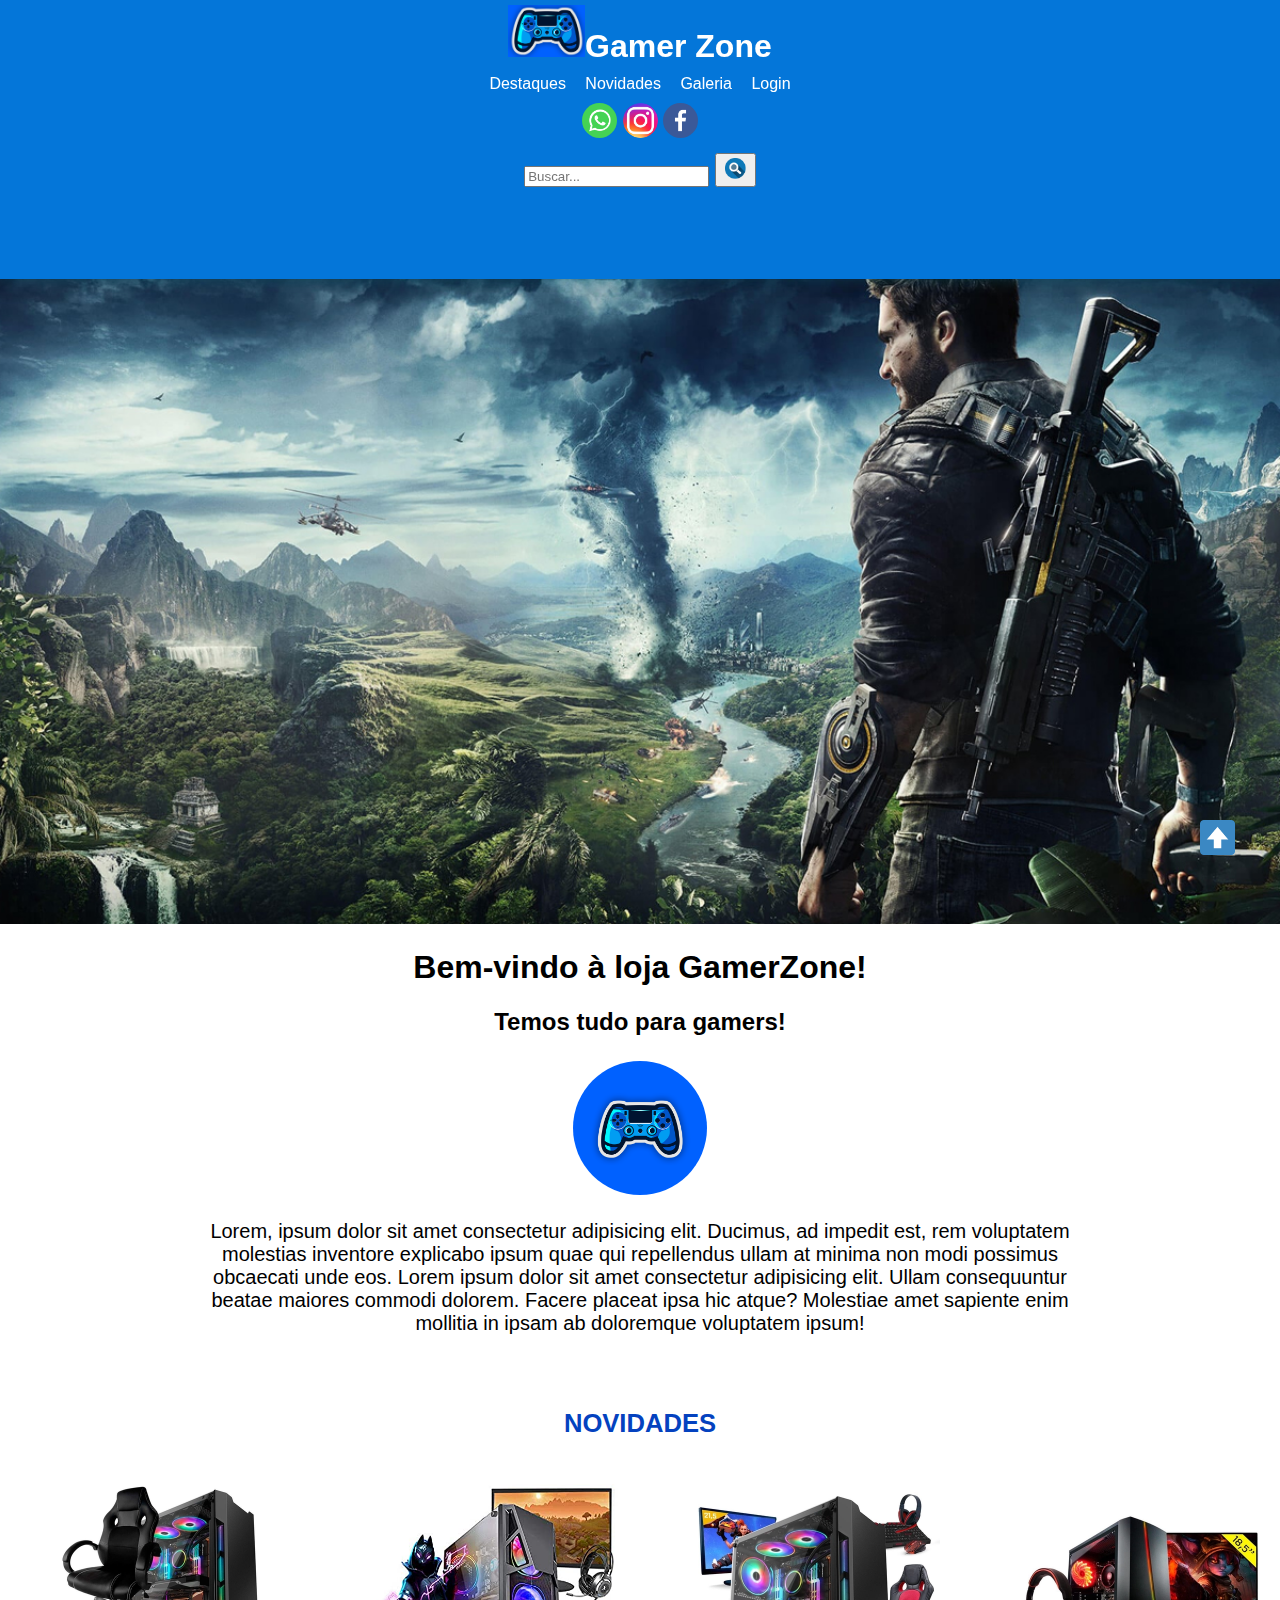
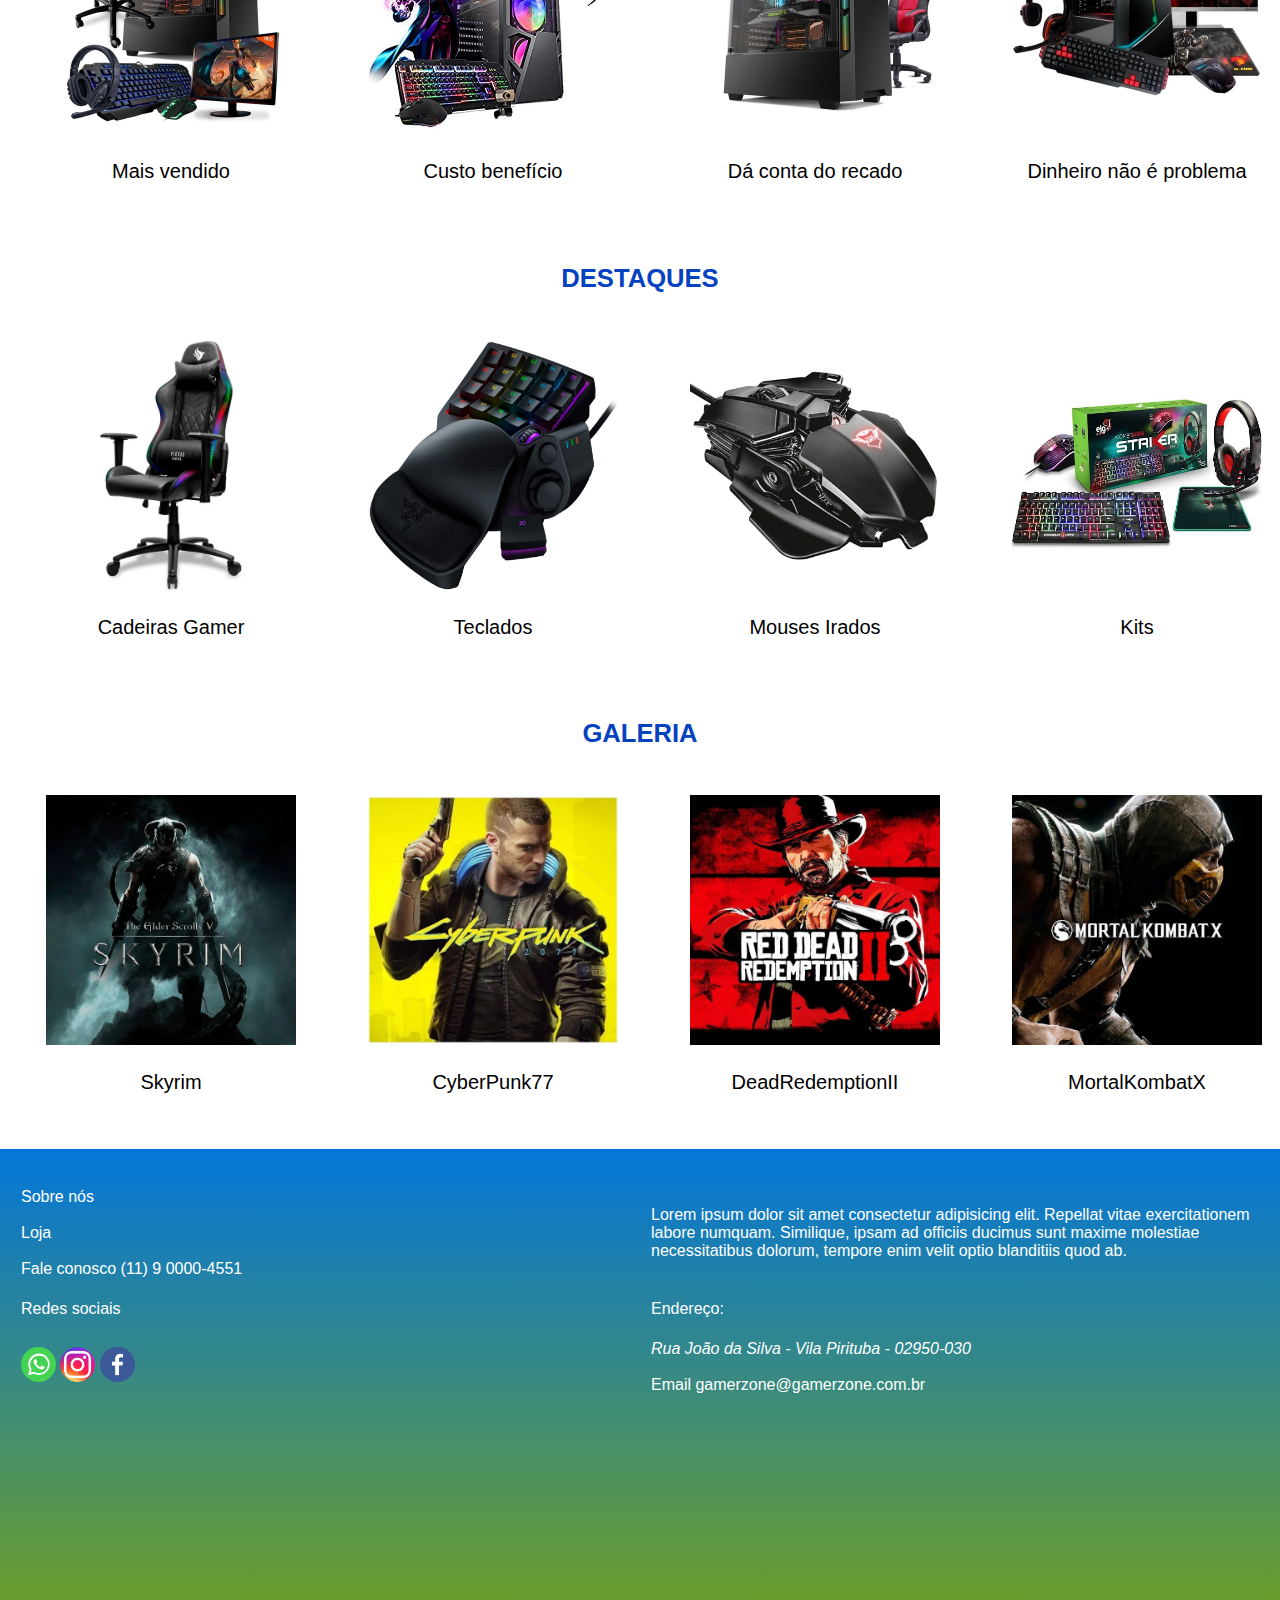
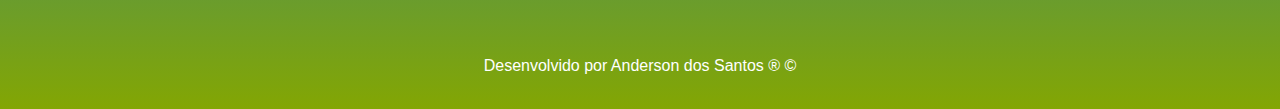
<file: index.html>
<!DOCTYPE html>
<html lang="pt-br" >
	<head>
        <link rel="shortcut icon" href="favicon.png" type="image/x-icon">
		<title>#GamerZone - Loja completa para Gamers</title>
        <meta charset="UTF-8">
        <meta name="description" content="Loja para Gamers em geral. Temos uma grande variedade de jogos e acessórios disponíveis em nossa loja.">
        <meta name="keywords" content="Games, Pc, Gamers, Jogos de Computador, Video Games">
        <meta name="author" content="Anderson dos Santos">
        <meta name="viewport" content="Width=device-width, initial-scale=1.0">
        <link rel="stylesheet" type="text/css" href="css/style.css">
	</head>
	<body>
        <a id="topo"></a>
        <a href="#topo"><div id="botao_topo"><img src="topo.png" alt="topodapagina" height="35" width="35"></div></a>
        <header>
                <h1 class="cabecalho"><a href="index.html" class="especial"><img src="controle-logo.png" alt="código HTML" width="6%" height="6%" />Gamer Zone</a></h1>
            <nav id="menu">
                <a href="destaques.html" class="especial">Destaques  </a>
                <a href="novidades.html" class="especial">Novidades  </a>
                <a href="galeria.html" class="especial">Galeria  </a>
                <a href="login.html" class="especial">Login  </a>
            </nav>
            <div class="topo">
                <img src="whatsapp.png" class="img_circular" alt="código HTML" width="35" height="35" />
                <img src="instagram.png" class="img_circular" alt="código HTML" width="35" height="35" />
                <img src="facebook.png" class="img_circular" alt="código HTML" width="35" height="35" />
            </div>
            <div class="topo">
                <input type="text" id="txtBusca" placeholder="Buscar..."/>
                        <button type="submit">
                            <img src="icone-busca.png" id="btnBusca" alt="Buscar" width="25" height="25"/>
                        </button>
            </div>
        </header>
            <div class="carrossel" style="overflow:hidden">
                <img src="CarrosselInicial.jpg" class="imagemcarrossel" alt="código HTML" width="100%" />
            </div>
            <h1> Bem-vindo à loja GamerZone!</h1>
            <h2>Temos tudo para gamers!</h2>
            <div class="topo"><img src="logo-grande.png" class="img_circ top" alt="logoempresa" width="15%" height="15%">
            <p class="topo">Lorem, ipsum dolor sit amet consectetur adipisicing elit. Ducimus, ad impedit est, rem voluptatem molestias inventore explicabo ipsum quae qui repellendus ullam at minima non modi possimus obcaecati unde eos. Lorem ipsum dolor sit amet consectetur adipisicing elit. Ullam consequuntur beatae maiores commodi dolorem. Facere placeat ipsa hic atque? Molestiae amet sapiente enim mollitia in ipsam ab doloremque voluptatem ipsum!</p><br></div>
        <main>
        <section>
            <h3><a href="novidades.html">NOVIDADES</a></h3>
                <p>
                <table>
                <tr>
                    <td><a href="#"><img src="pcgamer-1.webp" class="imgzoom"></a></td>
                    <td><a href="#"><img src="pcgamer-2.jpg" class="imgzoom"></a></td>
                    <td><a href="#"><img src="pcgamer-3.webp" class="imgzoom"></a></td>
                    <td><a href="#"><img src="pcgamer-4.webp" class="imgzoom"></a></td>
                </tr>
                <tr>
                    <td class="linha">Mais vendido</td>
                    <td class="linha">Custo benefício</td>
                    <td class="linha">Dá conta do recado</td>
                    <td class="linha">Dinheiro não é problema</td>
                </tr>
                </table>
                </p>
        </section>
        <section>
            <br>
            <h3><a href="destaques.html">DESTAQUES</a></h3>
            <p>
                <table>
                <tr>
                    <td><a href="#"><img src="cadeiragamer.webp" class="imgzoom"></a></td>
                    <td><a href="#"><img src="tecladogamer.jpg" class="imgzoom"></a></td>
                    <td><a href="#"><img src="mousegamer.jpg" class="imgzoom"></a></td>
                    <td><a href="#"><img src="kitgamer.webp" class="imgzoom"></a></td>
                </tr>
                <tr>
                    <td class="linha">Cadeiras Gamer</td>
                    <td class="linha">Teclados</td>
                    <td class="linha">Mouses Irados</td>
                    <td class="linha">Kits</td>
                </tr>
                </table>
                </p>
        </section>
        <section>
            <br>
            <h3><a href="galeria.html">GALERIA</a></h3>
            <p>
                <table>
                <tr>
                    <td><a href="#"><img src="skyrim.webp" class="imgzoom"></a></td>
                    <td><a href="#"><img src="cyberpunk.webp" class="imgzoom"></a></td>
                    <td><a href="#"><img src="deadredemption2.webp" class="imgzoom"></a></td>
                    <td><a href="#"><img src="mortalkombat.webp" class="imgzoom"></a></td>
                </tr>
                <tr>
                    <td class="linha">Skyrim</td>
                    <td class="linha">CyberPunk77</td>
                    <td class="linha">DeadRedemptionII</td>
                    <td class="linha">MortalKombatX</td>
                </tr>
                </table>
                </p>
                <br>
        </section>
        <div>
        </main>
    </body>
    <div class="footer">
        <br>
        <table>
            <tr>
                <td width="50%">Sobre nós <br><br> Loja <br><br> Fale conosco (11) 9 0000-4551 </td>
                <td width="50%">Lorem ipsum dolor sit amet consectetur adipisicing elit. Repellat vitae exercitationem labore numquam. Similique, ipsam ad officiis ducimus sunt maxime molestiae necessitatibus dolorum, tempore enim velit optio blanditiis quod ab.</td>
            </tr>
            <tr>
                <td width="50%">Redes sociais</td>
                <td width="50%">Endereço:</td>
            </tr>
            <tr>
                <td width="50%">
                    <img src="whatsapp.png" class="img_circular" alt="código HTML" width="35" height="35" />
                    <img src="instagram.png" class="img_circular" alt="código HTML" width="35" height="35" />
                    <img src="facebook.png" class="img_circular" alt="código HTML" width="35" height="35" /> 
                </td>
                <td><address>Rua João da Silva - Vila Pirituba - 02950-030</address>
                    <br><a href="mailto:someone@microsoft.com?subject=Oie%20de%novo" class="especial">Email gamerzone@gamerzone.com.br</a></td>
                
            </tr>
            <tr>
                <td width="50%"></td>
                <td>
                    <iframe src="https://www.google.com/maps/embed?pb=!1m18!1m12!1m3!1d3658.8630175485396!2d-46.753669885452915!3d-23.501442965266442!2m3!1f0!2f0!3f0!3m2!1i1024!2i768!4f13.1!3m3!1m2!1s0x94cefecc4e38bf2b%3A0x234c4b9e031fc688!2sSENAI%20Pirituba%20-%20S%C3%A3o%20Paulo%2FSP!5e0!3m2!1spt-BR!2sbr!4v1635349983299!5m2!1spt-BR!2sbr" width="270" height="200" style="border:0;" allowfullscreen="" loading="lazy"></iframe>
                </td>
            </tr>
        </table>
        <p style="text-align: center;">Desenvolvido por Anderson dos Santos &reg &copy</p>
        <br>
    </div>
</html>
</file>
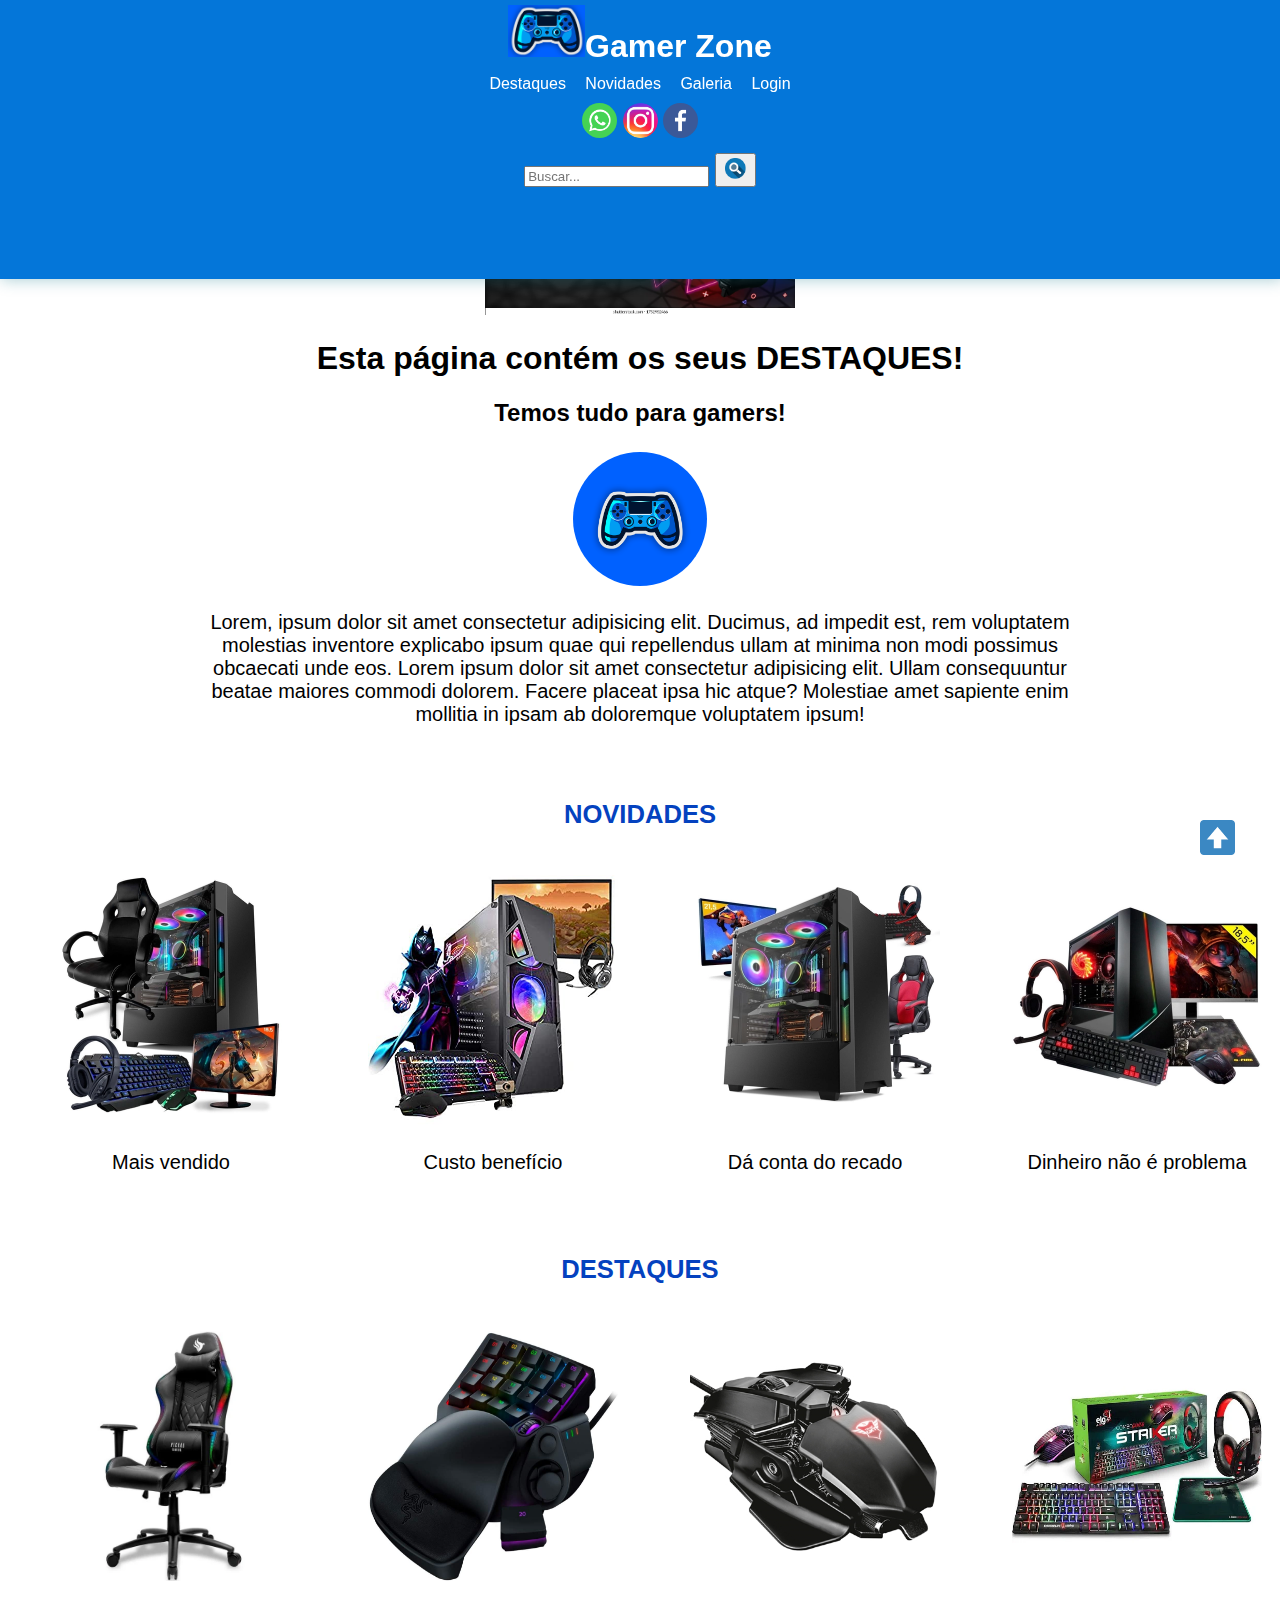
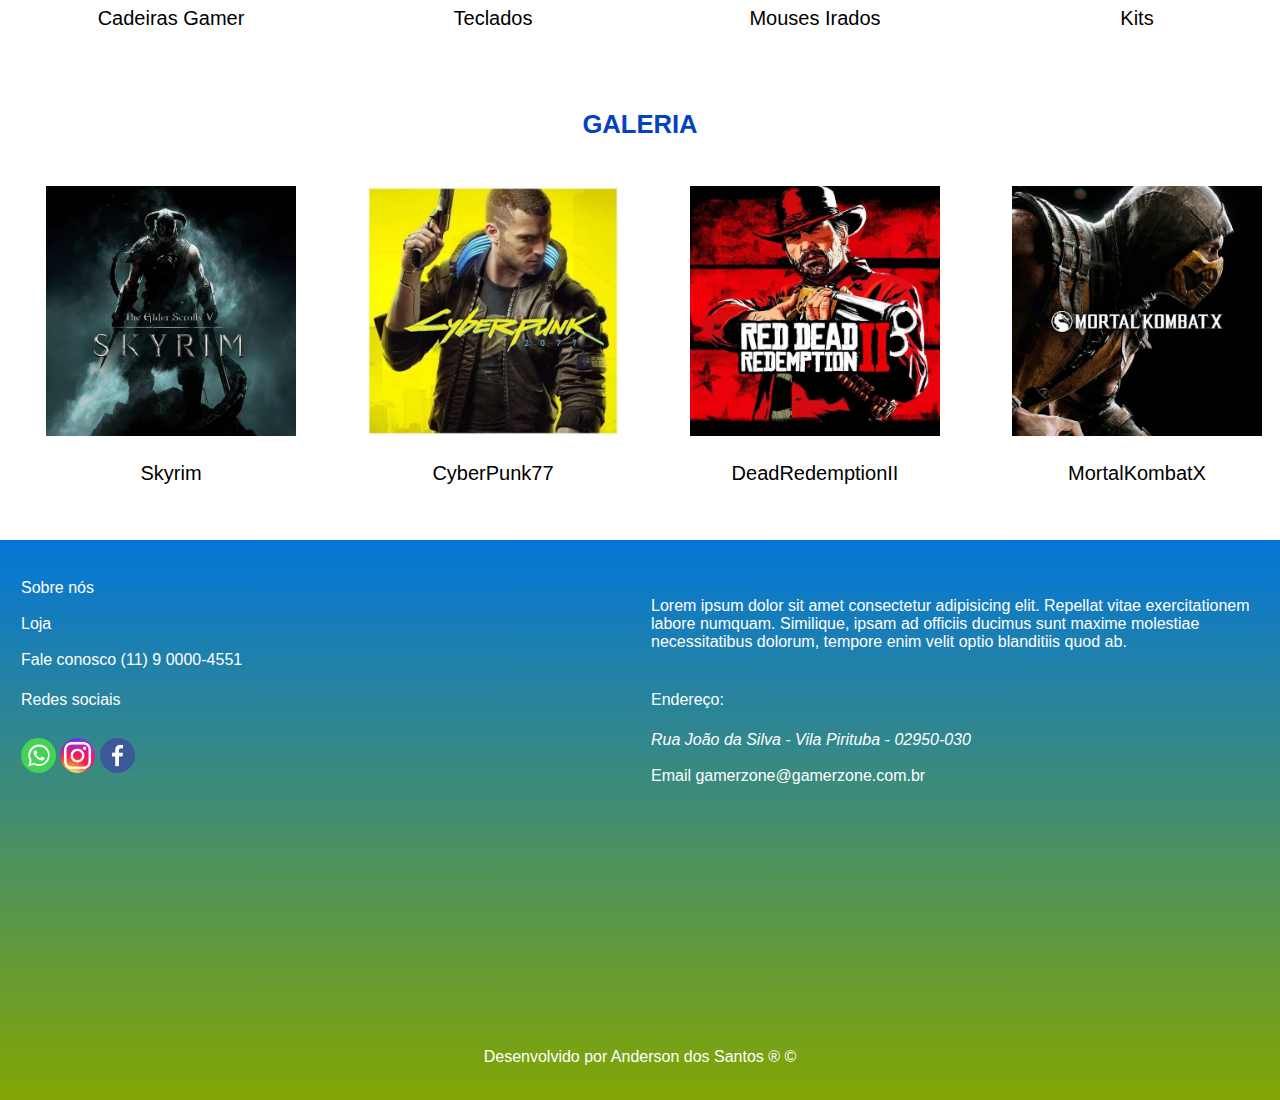
<file: destaques.html>
<!DOCTYPE html>
<html lang="pt-br" >
	<head>
        <link rel="shortcut icon" href="favicon.png" type="image/x-icon">
		<title>#GamerZone - Loja completa para Gamers</title>
        <meta charset="UTF-8">
        <meta name="description" content="Loja para Gamers em geral. Temos uma grande variedade de jogos e acessórios disponíveis em nossa loja.">
        <meta name="keywords" content="Games, Pc, Gamers, Jogos de Computador, Video Games">
        <meta name="author" content="Anderson dos Santos">
        <meta name="viewport" content="Width=device-width, initial-scale=1.0">
        <link rel="stylesheet" type="text/css" href="css/style.css">
	</head>
	<body>
        <a id="topo"></a>
        <a href="#topo"><div id="botao_topo"><img src="topo.png" alt="topodapagina" height="35" width="35"></div></a>
        <header>
                <h1 class="cabecalho"><a href="index.html" class="especial"><img src="controle-logo.png" alt="código HTML" width="6%" height="6%" />Gamer Zone</a></h1>
            <nav id="menu">
                <a href="destaques.html" class="especial">Destaques  </a>
                <a href="novidades.html" class="especial">Novidades  </a>
                <a href="galeria.html" class="especial">Galeria  </a>
                <a href="login.html" class="especial">Login  </a>
            </nav>
            <div class="topo">
                <img src="whatsapp.png" class="img_circular" alt="código HTML" width="35" height="35" />
                <img src="instagram.png" class="img_circular" alt="código HTML" width="35" height="35" />
                <img src="facebook.png" class="img_circular" alt="código HTML" width="35" height="35" />
            </div>
            <div class="topo">
                <input type="text" id="txtBusca" placeholder="Buscar..."/>
                        <button type="submit">
                            <img src="icone-busca.png" id="btnBusca" alt="Buscar" width="25" height="25"/>
                        </button>
            </div>
        </header>
            <div class="banner" class="carrossel" style="overflow:hidden">
                <img src="banner.webp" alt="código HTML" height="100px" />
            </div>
            <h1> Esta página contém os seus DESTAQUES!</h1>
            <h2>Temos tudo para gamers!</h2>
            <div class="topo"><img src="logo-grande.png" class="img_circ top" alt="logoempresa" width="15%" height="15%">
            <p class="topo">Lorem, ipsum dolor sit amet consectetur adipisicing elit. Ducimus, ad impedit est, rem voluptatem molestias inventore explicabo ipsum quae qui repellendus ullam at minima non modi possimus obcaecati unde eos. Lorem ipsum dolor sit amet consectetur adipisicing elit. Ullam consequuntur beatae maiores commodi dolorem. Facere placeat ipsa hic atque? Molestiae amet sapiente enim mollitia in ipsam ab doloremque voluptatem ipsum!</p><br></div>
        <main>
        <section>
            <h3><a href="novidades.html">NOVIDADES</a></h3>
                <p>
                <table>
                <tr>
                    <td><a href="#"><img src="pcgamer-1.webp" class="imgzoom" width="200" height="200"></a></td>
                    <td><a href="#"><img src="pcgamer-2.jpg" class="imgzoom" width="200" height="200"></a></td>
                    <td><a href="#"><img src="pcgamer-3.webp" class="imgzoom" width="200" height="200"></a></td>
                    <td><a href="#"><img src="pcgamer-4.webp" class="imgzoom" width="200" height="200"></a></td>
                </tr>
                <tr>
                    <td class="linha">Mais vendido</td>
                    <td class="linha">Custo benefício</td>
                    <td class="linha">Dá conta do recado</td>
                    <td class="linha">Dinheiro não é problema</td>
                </tr>
                </table>
                </p>
        </section>
        <section>
            <br>
            <h3><a href="destaques.html">DESTAQUES</a></h3>
            <p>
                <table>
                <tr>
                    <td><a href="#"><img src="cadeiragamer.webp" class="imgzoom" width="200" height="200"></a></td>
                    <td><a href="#"><img src="tecladogamer.jpg" class="imgzoom" width="200" height="200"></a></td>
                    <td><a href="#"><img src="mousegamer.jpg" class="imgzoom" width="200" height="200"></a></td>
                    <td><a href="#"><img src="kitgamer.webp" class="imgzoom" width="200" height="200"></a></td>
                </tr>
                <tr>
                    <td class="linha">Cadeiras Gamer</td>
                    <td class="linha">Teclados</td>
                    <td class="linha">Mouses Irados</td>
                    <td class="linha">Kits</td>
                </tr>
                </table>
                </p>
        </section>
        <section>
            <br>
            <h3><a href="galeria.html">GALERIA</a></h3>
            <p>
                <table>
                <tr>
                    <td><a href="#"><img src="skyrim.webp" class="imgzoom" width="200" height="200"></a></td>
                    <td><a href="#"><img src="cyberpunk.webp" class="imgzoom" width="200" height="200"></a></td>
                    <td><a href="#"><img src="deadredemption2.webp" class="imgzoom" width="200" height="200"></a></td>
                    <td><a href="#"><img src="mortalkombat.webp" class="imgzoom" width="200" height="200"></a></td>
                </tr>
                <tr>
                    <td class="linha">Skyrim</td>
                    <td class="linha">CyberPunk77</td>
                    <td class="linha">DeadRedemptionII</td>
                    <td class="linha">MortalKombatX</td>
                </tr>
                </table>
                </p>
                <br>
        </section>
        <div>
        </main>
    </body>
    <div class="footer">
        <br>
        <table>
            <tr>
                <td width="50%">Sobre nós <br><br> Loja <br><br> Fale conosco (11) 9 0000-4551 </td>
                <td width="50%">Lorem ipsum dolor sit amet consectetur adipisicing elit. Repellat vitae exercitationem labore numquam. Similique, ipsam ad officiis ducimus sunt maxime molestiae necessitatibus dolorum, tempore enim velit optio blanditiis quod ab.</td>
            </tr>
            <tr>
                <td width="50%">Redes sociais</td>
                <td width="50%">Endereço:</td>
            </tr>
            <tr>
                <td width="50%">
                    <img src="whatsapp.png" class="img_circular" alt="código HTML" width="35" height="35" />
                    <img src="instagram.png" class="img_circular" alt="código HTML" width="35" height="35" />
                    <img src="facebook.png" class="img_circular" alt="código HTML" width="35" height="35" /> 
                </td>
                <td><address>Rua João da Silva - Vila Pirituba - 02950-030</address>
                    <br><a href="mailto:someone@microsoft.com?subject=Oie%20de%novo" class="especial">Email gamerzone@gamerzone.com.br</a></td>
                
            </tr>
            <tr>
                <td width="50%"></td>
                <td>
                    <iframe src="https://www.google.com/maps/embed?pb=!1m18!1m12!1m3!1d3658.8630175485396!2d-46.753669885452915!3d-23.501442965266442!2m3!1f0!2f0!3f0!3m2!1i1024!2i768!4f13.1!3m3!1m2!1s0x94cefecc4e38bf2b%3A0x234c4b9e031fc688!2sSENAI%20Pirituba%20-%20S%C3%A3o%20Paulo%2FSP!5e0!3m2!1spt-BR!2sbr!4v1635349983299!5m2!1spt-BR!2sbr" width="270" height="200" style="border:0;" allowfullscreen="" loading="lazy"></iframe>
                </td>
            </tr>
        </table>
        <p style="text-align: center;">Desenvolvido por Anderson dos Santos &reg &copy</p>        <br>
    </div>
</html>
</file>
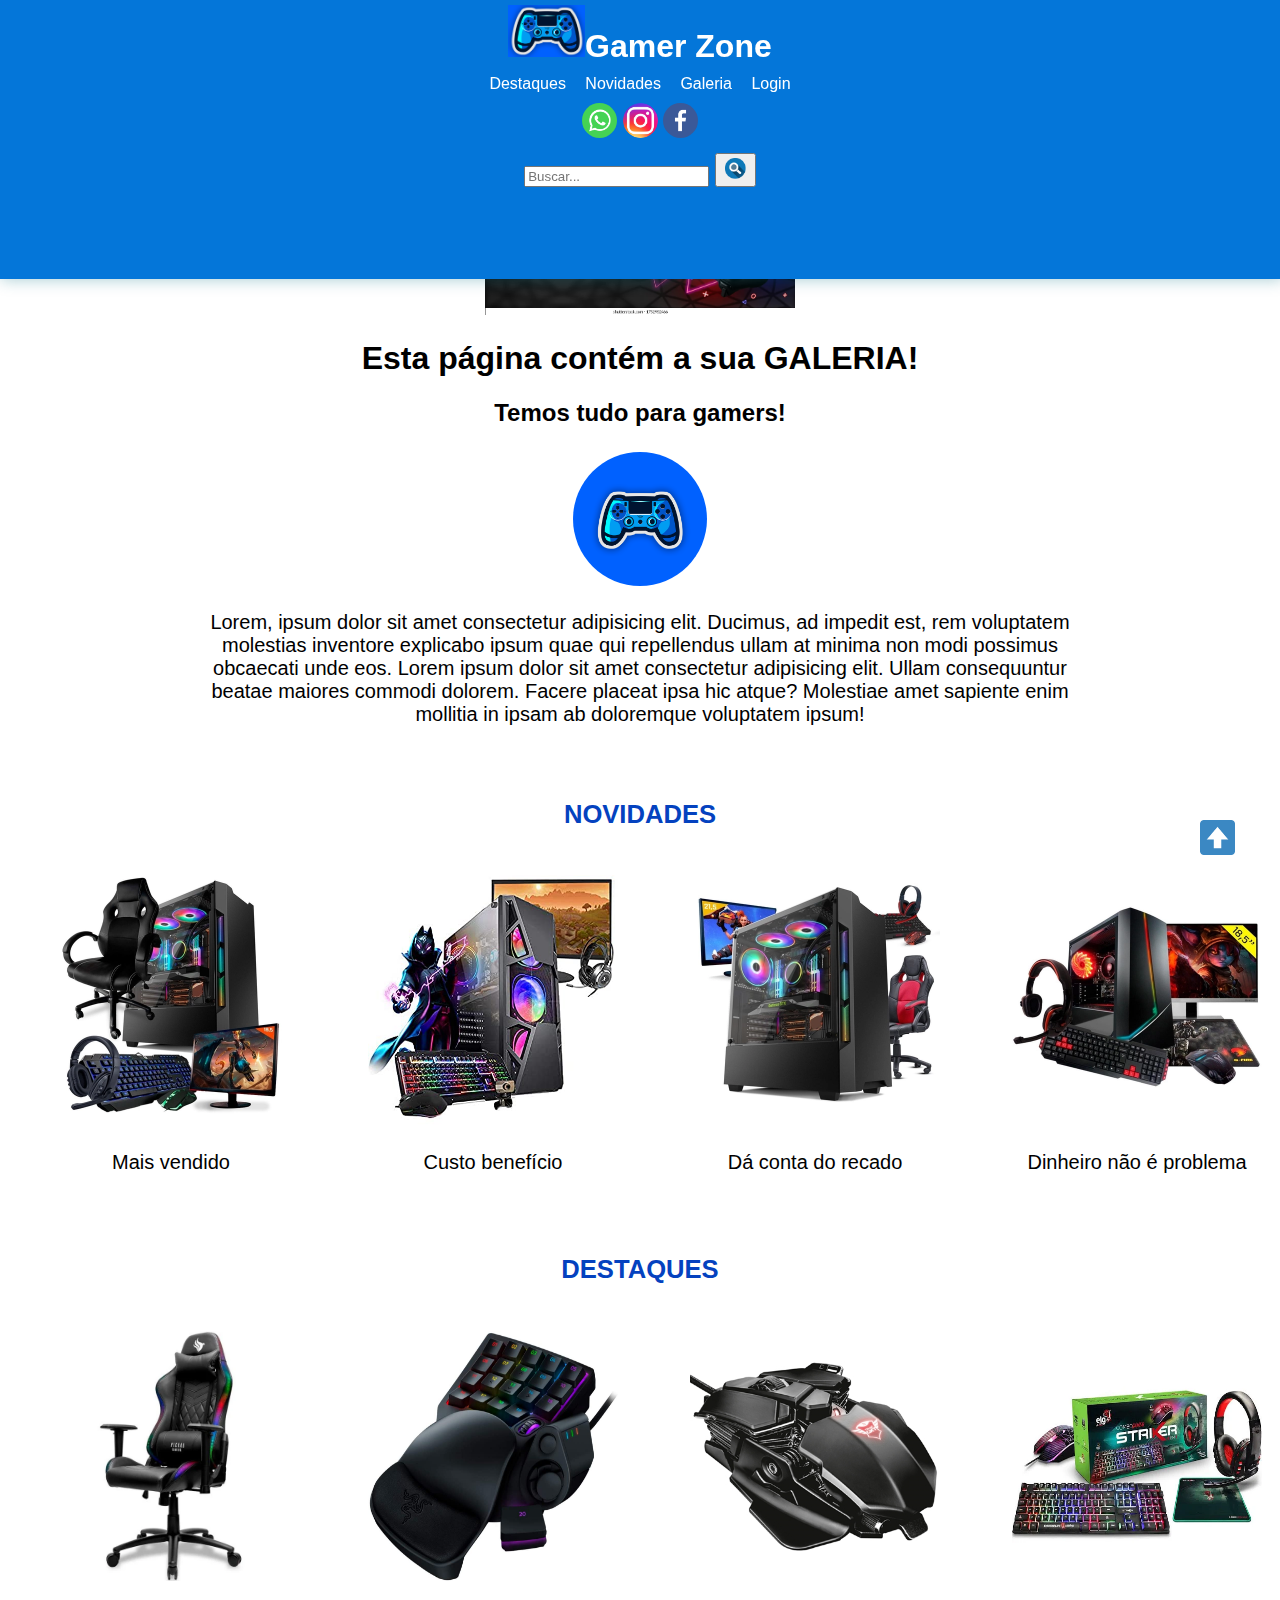
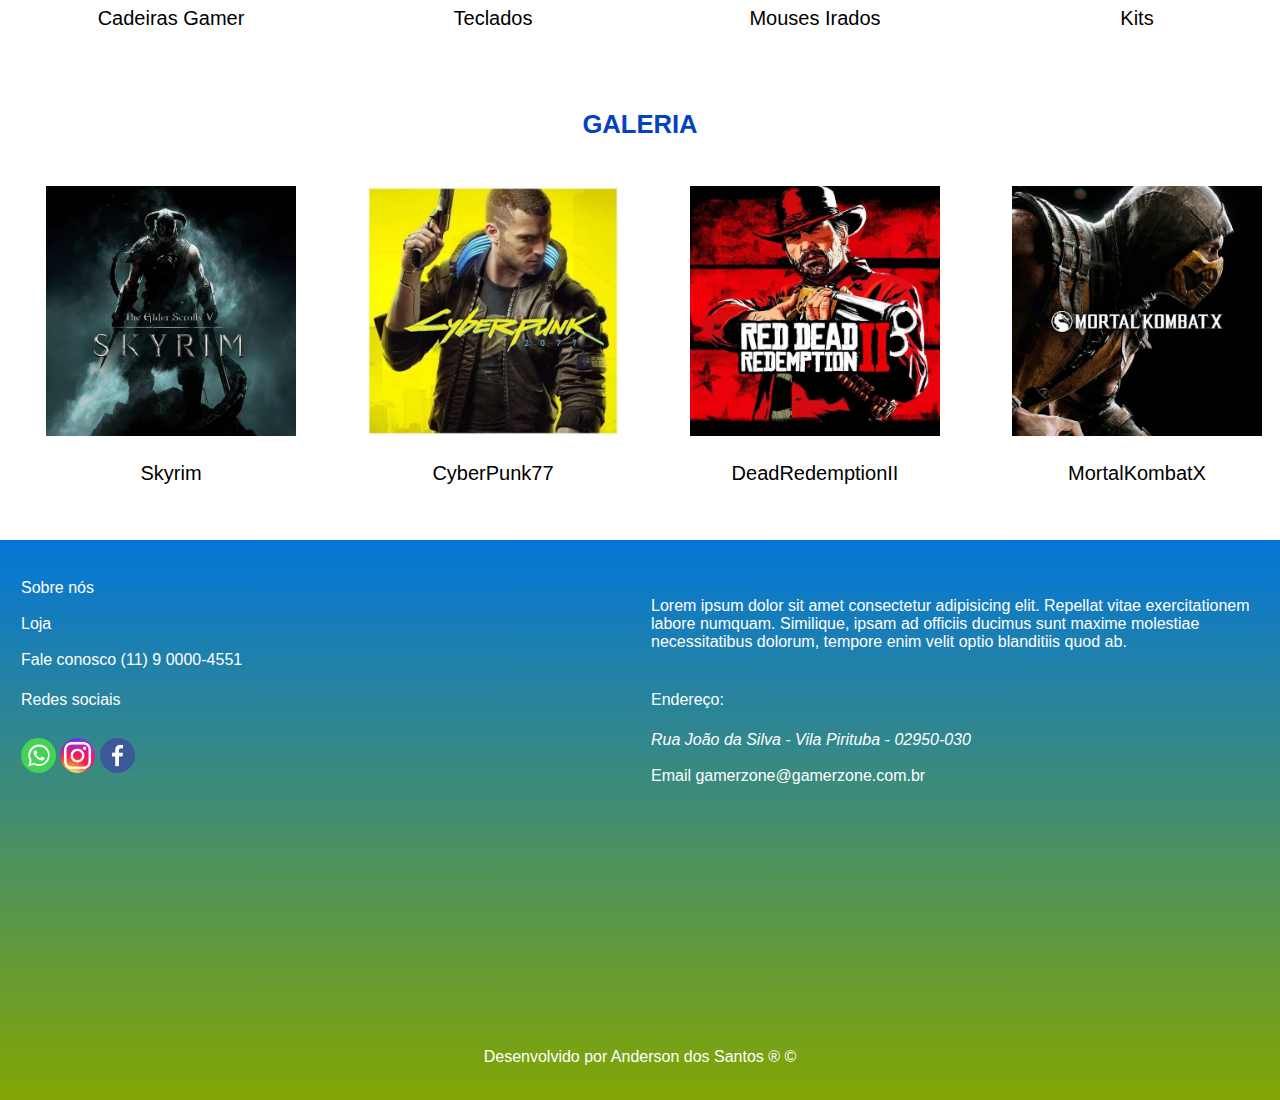
<file: galeria.html>
<!DOCTYPE html>
<html lang="pt-br" >
	<head>
        <link rel="shortcut icon" href="favicon.png" type="image/x-icon">
		<title>#GamerZone - Loja completa para Gamers</title>
        <meta charset="UTF-8">
        <meta name="description" content="Loja para Gamers em geral. Temos uma grande variedade de jogos e acessórios disponíveis em nossa loja.">
        <meta name="keywords" content="Games, Pc, Gamers, Jogos de Computador, Video Games">
        <meta name="author" content="Anderson dos Santos">
        <meta name="viewport" content="Width=device-width, initial-scale=1.0">
        <link rel="stylesheet" type="text/css" href="css/style.css">
	</head>
	<body>
        <a id="topo"></a>
        <a href="#topo"><div id="botao_topo"><img src="topo.png" alt="topodapagina" height="35" width="35"></div></a>
        <header>
                <h1 class="cabecalho"><a href="index.html" class="especial"><img src="controle-logo.png" alt="código HTML" width="6%" height="6%" />Gamer Zone</a></h1>
            <nav id="menu">
                <a href="destaques.html" class="especial">Destaques  </a>
                <a href="novidades.html" class="especial">Novidades  </a>
                <a href="galeria.html" class="especial">Galeria  </a>
                <a href="login.html" class="especial">Login  </a>
            </nav>
            <div class="topo">
                <img src="whatsapp.png" class="img_circular" alt="código HTML" width="35" height="35" />
                <img src="instagram.png" class="img_circular" alt="código HTML" width="35" height="35" />
                <img src="facebook.png" class="img_circular" alt="código HTML" width="35" height="35" />
            </div>
            <div class="topo">
                <input type="text" id="txtBusca" placeholder="Buscar..."/>
                        <button type="submit">
                            <img src="icone-busca.png" id="btnBusca" alt="Buscar" width="25" height="25"/>
                        </button>
            </div>
        </header>
            <div class="banner" style="overflow:hidden">
                <img src="banner.webp" alt="código HTML" height="100px" />
            </div>
            <h1> Esta página contém a sua GALERIA!</h1>
            <h2>Temos tudo para gamers!</h2>
            <div class="topo"><img src="logo-grande.png" class="img_circ top" alt="logoempresa" width="15%" height="15%">
            <p class="topo">Lorem, ipsum dolor sit amet consectetur adipisicing elit. Ducimus, ad impedit est, rem voluptatem molestias inventore explicabo ipsum quae qui repellendus ullam at minima non modi possimus obcaecati unde eos. Lorem ipsum dolor sit amet consectetur adipisicing elit. Ullam consequuntur beatae maiores commodi dolorem. Facere placeat ipsa hic atque? Molestiae amet sapiente enim mollitia in ipsam ab doloremque voluptatem ipsum!</p><br></div>
        <main>
        <section>
            <h3><a href="novidades.html">NOVIDADES</a></h3>
                <p>
                <table>
                <tr>
                    <td><a href="#"><img src="pcgamer-1.webp" class="imgzoom" width="200" height="200"></a></td>
                    <td><a href="#"><img src="pcgamer-2.jpg" class="imgzoom" width="200" height="200"></a></td>
                    <td><a href="#"><img src="pcgamer-3.webp" class="imgzoom" width="200" height="200"></a></td>
                    <td><a href="#"><img src="pcgamer-4.webp" class="imgzoom" width="200" height="200"></a></td>
                </tr>
                <tr>
                    <td class="linha">Mais vendido</td>
                    <td class="linha">Custo benefício</td>
                    <td class="linha">Dá conta do recado</td>
                    <td class="linha">Dinheiro não é problema</td>
                </tr>
                </table>
                </p>
        </section>
        <section>
            <br>
            <h3><a href="destaques.html">DESTAQUES</a></h3>
            <p>
                <table>
                <tr>
                    <td><a href="#"><img src="cadeiragamer.webp" class="imgzoom" width="200" height="200"></a></td>
                    <td><a href="#"><img src="tecladogamer.jpg" class="imgzoom" width="200" height="200"></a></td>
                    <td><a href="#"><img src="mousegamer.jpg" class="imgzoom" width="200" height="200"></a></td>
                    <td><a href="#"><img src="kitgamer.webp" class="imgzoom" width="200" height="200"></a></td>
                </tr>
                <tr>
                    <td class="linha">Cadeiras Gamer</td>
                    <td class="linha">Teclados</td>
                    <td class="linha">Mouses Irados</td>
                    <td class="linha">Kits</td>
                </tr>
                </table>
                </p>
        </section>
        <section>
            <br>
            <h3><a href="galeria.html">GALERIA</a></h3>
            <p>
                <table>
                <tr>
                    <td><a href="#"><img src="skyrim.webp" class="imgzoom" width="200" height="200"></a></td>
                    <td><a href="#"><img src="cyberpunk.webp" class="imgzoom" width="200" height="200"></a></td>
                    <td><a href="#"><img src="deadredemption2.webp" class="imgzoom" width="200" height="200"></a></td>
                    <td><a href="#"><img src="mortalkombat.webp" class="imgzoom" width="200" height="200"></a></td>
                </tr>
                <tr>
                    <td class="linha">Skyrim</td>
                    <td class="linha">CyberPunk77</td>
                    <td class="linha">DeadRedemptionII</td>
                    <td class="linha">MortalKombatX</td>
                </tr>
                </table>
                </p>
                <br>
        </section>
        <div>
        </main>
    </body>
    <div class="footer">
        <br>
        <table>
            <tr>
                <td width="50%">Sobre nós <br><br> Loja <br><br> Fale conosco (11) 9 0000-4551 </td>
                <td width="50%">Lorem ipsum dolor sit amet consectetur adipisicing elit. Repellat vitae exercitationem labore numquam. Similique, ipsam ad officiis ducimus sunt maxime molestiae necessitatibus dolorum, tempore enim velit optio blanditiis quod ab.</td>
            </tr>
            <tr>
                <td width="50%">Redes sociais</td>
                <td width="50%">Endereço:</td>
            </tr>
            <tr>
                <td width="50%">
                    <img src="whatsapp.png" class="img_circular" alt="código HTML" width="35" height="35" />
                    <img src="instagram.png" class="img_circular" alt="código HTML" width="35" height="35" />
                    <img src="facebook.png" class="img_circular" alt="código HTML" width="35" height="35" /> 
                </td>
                <td><address>Rua João da Silva - Vila Pirituba - 02950-030</address>
                    <br><a href="mailto:someone@microsoft.com?subject=Oie%20de%novo" class="especial">Email gamerzone@gamerzone.com.br</a></td>
                
            </tr>
            <tr>
                <td width="50%"></td>
                <td>
                    <iframe src="https://www.google.com/maps/embed?pb=!1m18!1m12!1m3!1d3658.8630175485396!2d-46.753669885452915!3d-23.501442965266442!2m3!1f0!2f0!3f0!3m2!1i1024!2i768!4f13.1!3m3!1m2!1s0x94cefecc4e38bf2b%3A0x234c4b9e031fc688!2sSENAI%20Pirituba%20-%20S%C3%A3o%20Paulo%2FSP!5e0!3m2!1spt-BR!2sbr!4v1635349983299!5m2!1spt-BR!2sbr" width="270" height="200" style="border:0;" allowfullscreen="" loading="lazy"></iframe>
                </td>
            </tr>
        </table>
        <p style="text-align: center;">Desenvolvido por Anderson dos Santos &reg &copy</p>        <br>
    </div>
</html>
</file>
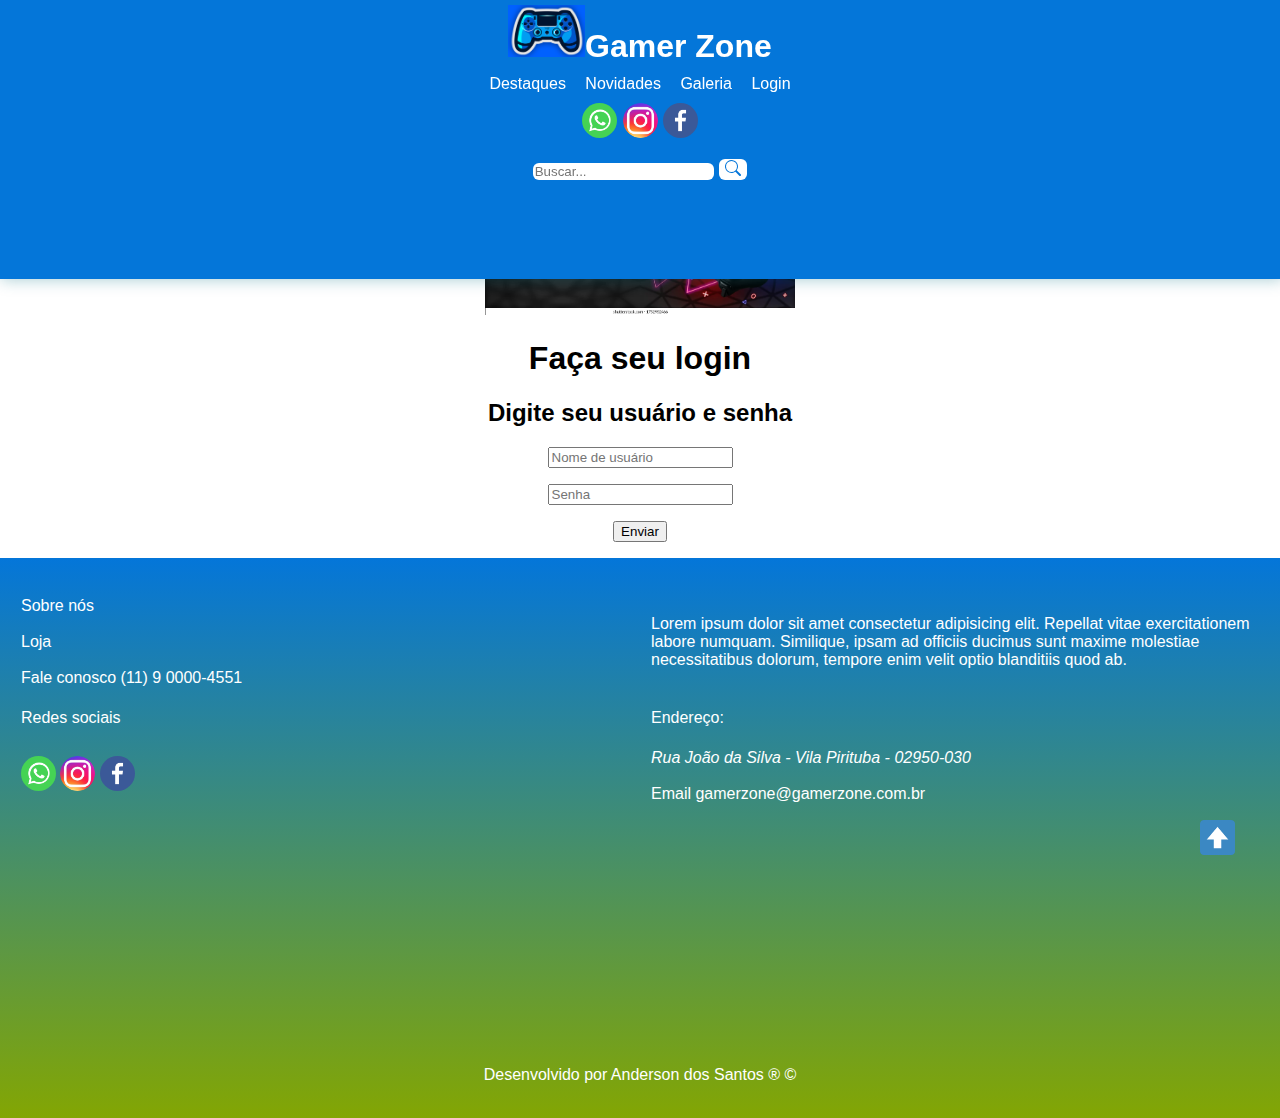
<file: login.html>
<!DOCTYPE html>
<html lang="pt-br" >
	<head>
        <link rel="shortcut icon" href="favicon.png" type="image/x-icon">
		<title>#GamerZone - Loja completa para Gamers</title>
        <meta charset="UTF-8">
        <meta name="description" content="Loja para Gamers em geral. Temos uma grande variedade de jogos e acessórios disponíveis em nossa loja.">
        <meta name="keywords" content="Games, Pc, Gamers, Jogos de Computador, Video Games">
        <meta name="author" content="Anderson dos Santos">
        <meta name="viewport" content="Width=device-width, initial-scale=1.0">
        <link rel="stylesheet" type="text/css" href="css/style.css">
        <link rel="stylesheet" href="https://stackpath.bootstrapcdn.com/bootstrap/4.1.3/css/bootstrap.min.css" integrity="sha384-MCw98/SFnGE8fJT3GXwEOngsV7Zt27NXFoaoApmYm81iuXoPkFOJwJ8ERdknLPMO" crossorigin="anonymous">
	</head>
	<body>
        <a id="topo"></a>
        <a href="#topo"><div id="botao_topo"><img src="topo.png" alt="topodapagina" height="35" width="35"></div></a>
        <header>
                <h1 class="cabecalho"><a href="index.html" class="especial"><img src="controle-logo.png" alt="código HTML" width="6%" height="6%" />Gamer Zone</a></h1>
            <nav id="menu">
                <a href="destaques.html" class="especial">Destaques  </a>
                <a href="novidades.html" class="especial">Novidades  </a>
                <a href="galeria.html" class="especial">Galeria  </a>
                <a href="login.html" class="especial">Login  </a>
            </nav>
            <div class="topo">
                <img src="whatsapp.png" class="img_circular" alt="código HTML" width="35" height="35" />
                <img src="instagram.png" class="img_circular" alt="código HTML" width="35" height="35" />
                <img src="facebook.png" class="img_circular" alt="código HTML" width="35" height="35" />
            </div>
            <div class="topo">
                <div class="input-group mb-3">
                    <input type="text" id="txtBusca" class="buscador" placeholder="Buscar..."/> 
                        <button type="submit" class="buscador"><i class="bi bi-search"><svg xmlns="http://www.w3.org/2000/svg" width="16" height="16" fill="currentColor" class="bi bi-search" viewBox="0 0 16 16">
                        <path d="M11.742 10.344a6.5 6.5 0 1 0-1.397 1.398h-.001c.03.04.062.078.098.115l3.85 3.85a1 1 0 0 0 1.415-1.414l-3.85-3.85a1.007 1.007 0 0 0-.115-.1zM12 6.5a5.5 5.5 0 1 1-11 0 5.5 5.5 0 0 1 11 0z"/>
                      </svg></i></button>
                    </div>
            </div>
        </header>
            <div class="banner" style="overflow:hidden">
                <img src="banner.webp" alt="código HTML" height="100px" />
            </div>
        <h1>Faça seu login</h1>
        <h2>Digite seu usuário e senha</h2>
        <section class="formul">
            <form>
                <p><input type="text" placeholder="Nome de usuário"/></p>
                <p><input type="password" placeholder="Senha"/></p>
                <p><input type="submit" name="enviar" value="Enviar"></p>
            </form>
        </section>
        <div class="footer">
            <br>
            <table>
                <tr>
                    <td width="50%">Sobre nós <br><br> Loja <br><br> Fale conosco (11) 9 0000-4551 </td>
                    <td width="50%">Lorem ipsum dolor sit amet consectetur adipisicing elit. Repellat vitae exercitationem labore numquam. Similique, ipsam ad officiis ducimus sunt maxime molestiae necessitatibus dolorum, tempore enim velit optio blanditiis quod ab.</td>
                </tr>
                <tr>
                    <td width="50%">Redes sociais</td>
                    <td width="50%">Endereço:</td>
                </tr>
                <tr>
                    <td width="50%">
                        <img src="whatsapp.png" class="img_circular" alt="código HTML" width="35" height="35" />
                        <img src="instagram.png" class="img_circular" alt="código HTML" width="35" height="35" />
                        <img src="facebook.png" class="img_circular" alt="código HTML" width="35" height="35" /> 
                    </td>
                    <td><address>Rua João da Silva - Vila Pirituba - 02950-030</address>
                        <br><a href="mailto:someone@microsoft.com?subject=Oie%20de%novo" class="especial">Email gamerzone@gamerzone.com.br</a></td>
                    
                </tr>
                <tr>
                    <td width="50%"></td>
                    <td>
                        <iframe src="https://www.google.com/maps/embed?pb=!1m18!1m12!1m3!1d3658.8630175485396!2d-46.753669885452915!3d-23.501442965266442!2m3!1f0!2f0!3f0!3m2!1i1024!2i768!4f13.1!3m3!1m2!1s0x94cefecc4e38bf2b%3A0x234c4b9e031fc688!2sSENAI%20Pirituba%20-%20S%C3%A3o%20Paulo%2FSP!5e0!3m2!1spt-BR!2sbr!4v1635349983299!5m2!1spt-BR!2sbr" width="270" height="200" style="border:0;" allowfullscreen="" loading="lazy"></iframe>
                    </td>
                </tr>
            </table>
            <p style="text-align: center;">Desenvolvido por Anderson dos Santos &reg &copy</p>            <br>
        </div>
    </html>
</file>
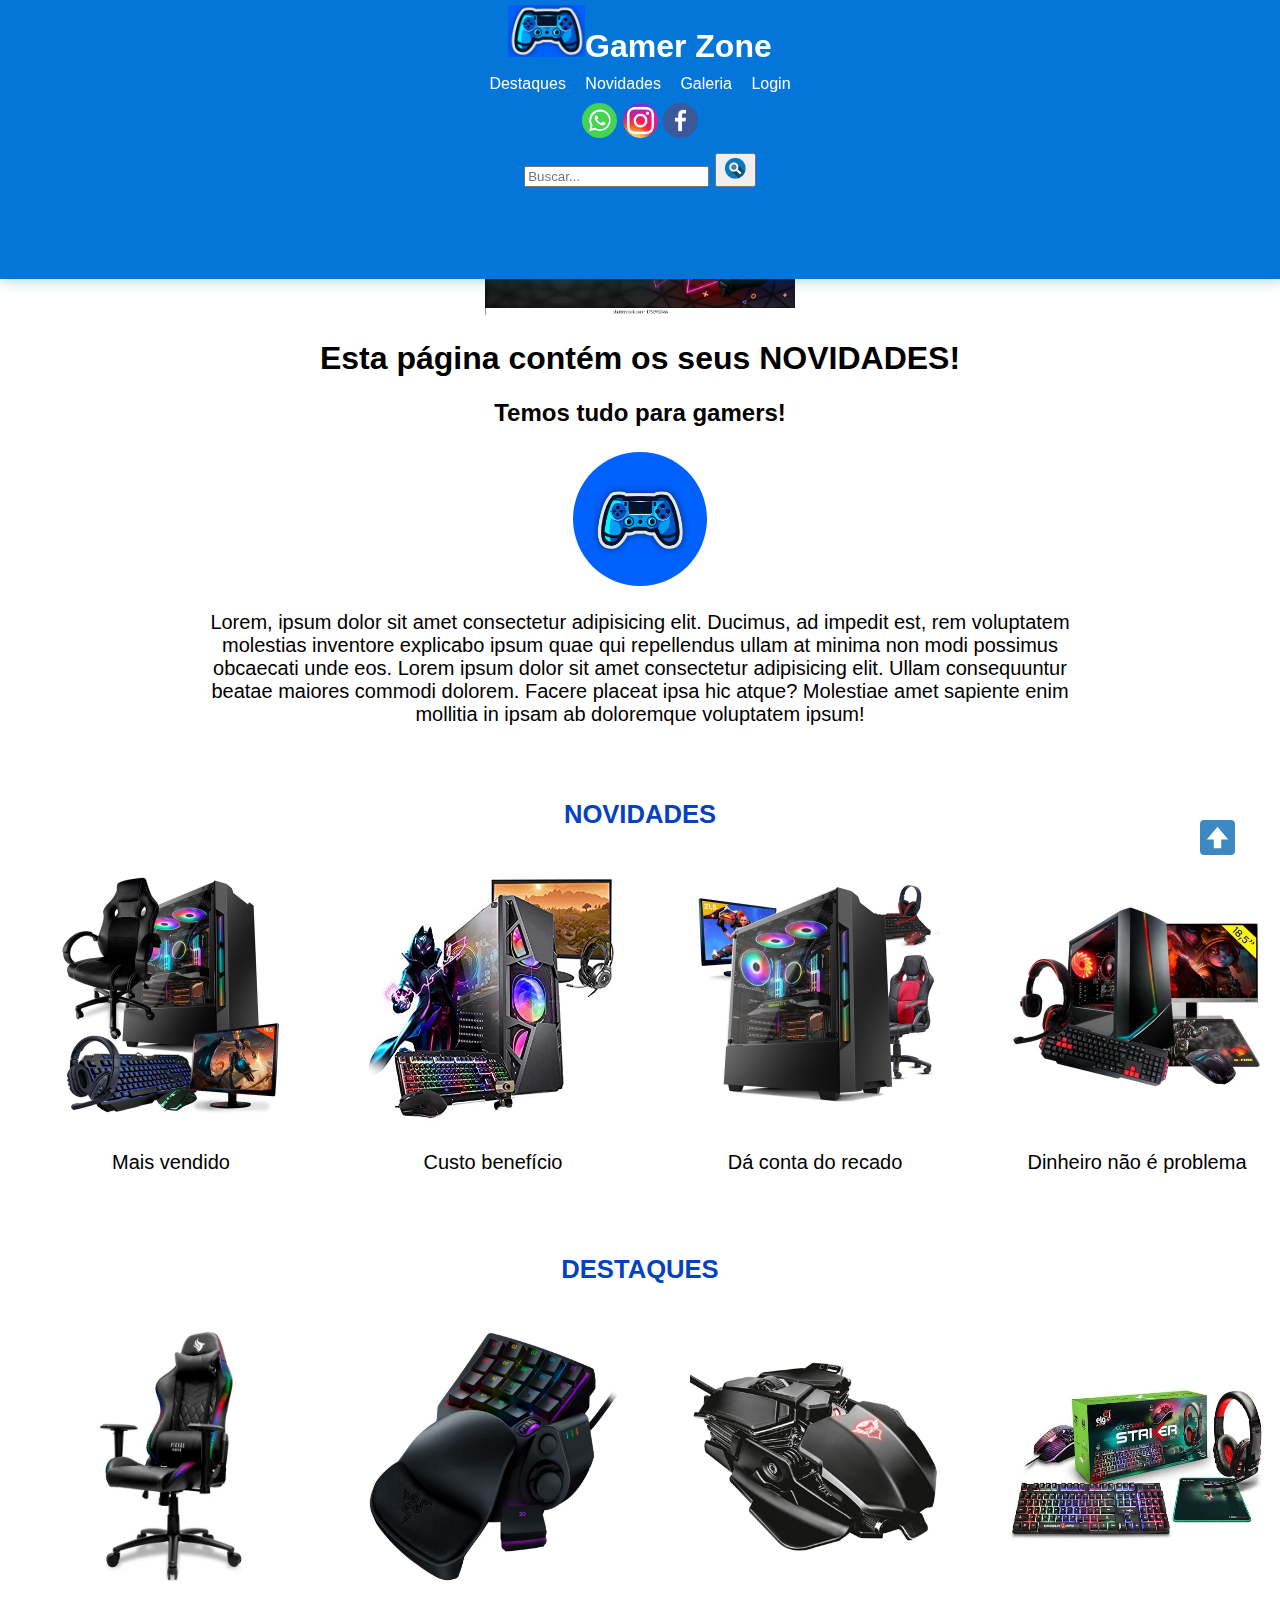
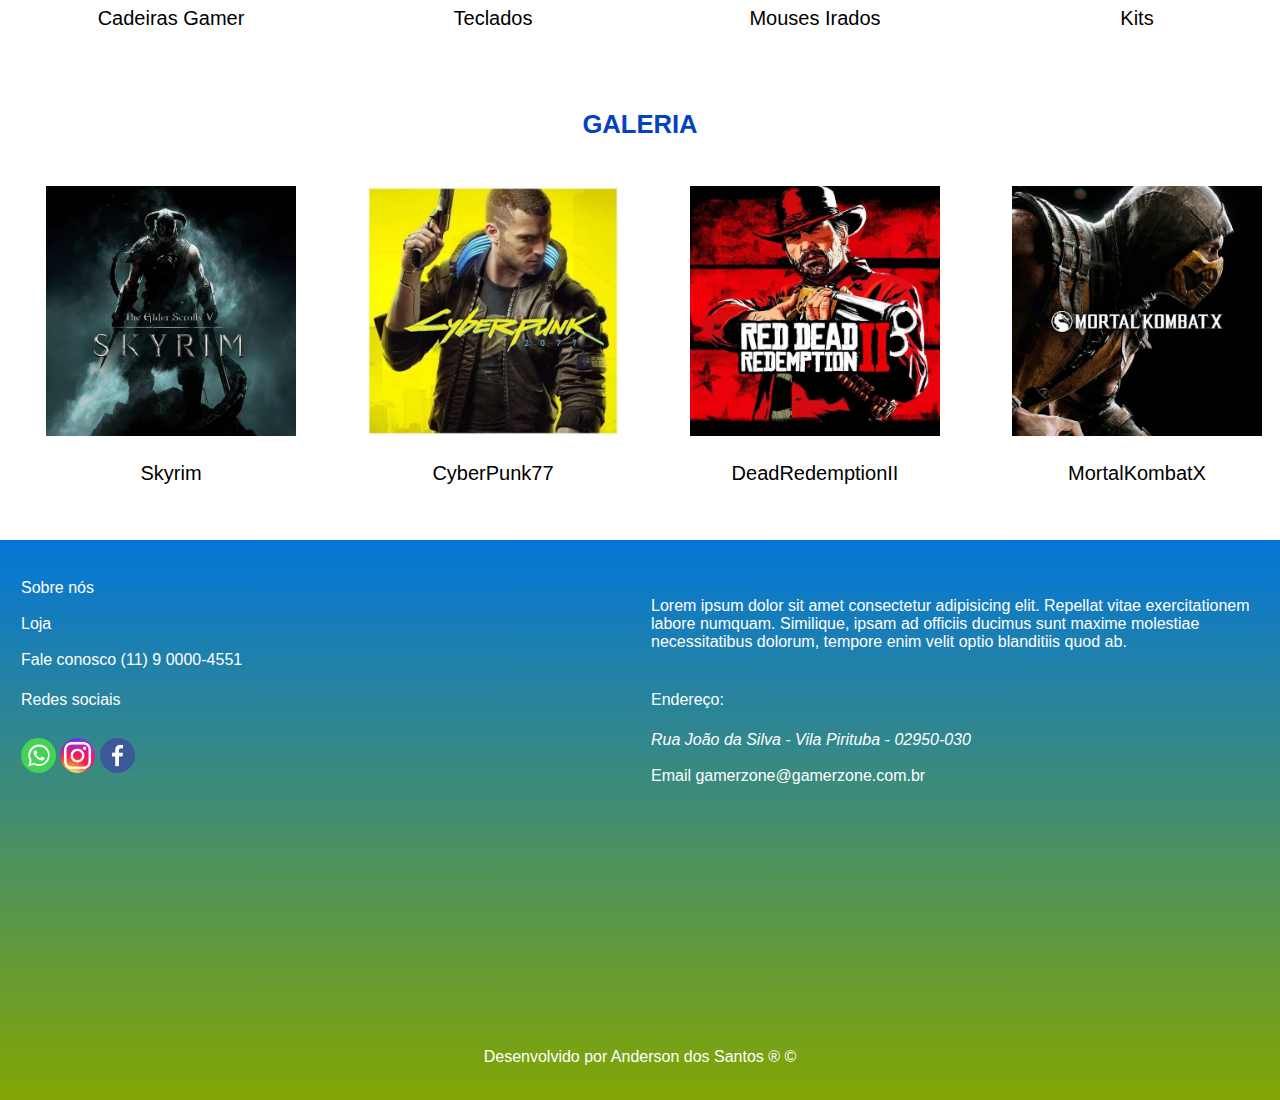
<file: novidades.html>
<!DOCTYPE html>
<html lang="pt-br" >
	<head>
        <link rel="shortcut icon" href="favicon.png" type="image/x-icon">
		<title>#GamerZone - Loja completa para Gamers</title>
        <meta charset="UTF-8">
        <meta name="description" content="Loja para Gamers em geral. Temos uma grande variedade de jogos e acessórios disponíveis em nossa loja.">
        <meta name="keywords" content="Games, Pc, Gamers, Jogos de Computador, Video Games">
        <meta name="author" content="Anderson dos Santos">
        <meta name="viewport" content="Width=device-width, initial-scale=1.0">
        <link rel="stylesheet" type="text/css" href="css/style.css">
	</head>
	<body>
        <a id="topo"></a>
        <a href="#topo"><div id="botao_topo"><img src="topo.png" alt="topodapagina" height="35" width="35"></div></a>
        <header>
                <h1 class="cabecalho"><a href="index.html" class="especial"><img src="controle-logo.png" alt="código HTML" width="6%" height="6%" />Gamer Zone</a></h1>
            <nav id="menu">
                <a href="destaques.html" class="especial">Destaques  </a>
                <a href="novidades.html" class="especial">Novidades  </a>
                <a href="galeria.html" class="especial">Galeria  </a>
                <a href="login.html" class="especial">Login  </a>
            </nav>
            <div class="topo">
                <img src="whatsapp.png" class="img_circular" alt="código HTML" width="35" height="35" />
                <img src="instagram.png" class="img_circular" alt="código HTML" width="35" height="35" />
                <img src="facebook.png" class="img_circular" alt="código HTML" width="35" height="35" />
            </div>
            <div class="topo">
                <input type="text" id="txtBusca" placeholder="Buscar..."/>
                        <button type="submit">
                            <img src="icone-busca.png" id="btnBusca" alt="Buscar" width="25" height="25"/>
                        </button>
            </div>
        </header>
            <div class="banner" style="overflow:hidden">
                <img src="banner.webp" alt="código HTML" height="100px" />
            </div>
            <h1> Esta página contém os seus NOVIDADES!</h1>
            <h2>Temos tudo para gamers!</h2>
            <div class="topo"><img src="logo-grande.png" class="img_circ top" alt="logoempresa" width="15%" height="15%">
            <p class="topo">Lorem, ipsum dolor sit amet consectetur adipisicing elit. Ducimus, ad impedit est, rem voluptatem molestias inventore explicabo ipsum quae qui repellendus ullam at minima non modi possimus obcaecati unde eos. Lorem ipsum dolor sit amet consectetur adipisicing elit. Ullam consequuntur beatae maiores commodi dolorem. Facere placeat ipsa hic atque? Molestiae amet sapiente enim mollitia in ipsam ab doloremque voluptatem ipsum!</p><br></div>
        <main>
        <section>
            <h3><a href="novidades.html">NOVIDADES</a></h3>
                <p>
                <table>
                <tr>
                    <td><a href="#"><img src="pcgamer-1.webp" class="imgzoom" width="200" height="200"></a></td>
                    <td><a href="#"><img src="pcgamer-2.jpg" class="imgzoom" width="200" height="200"></a></td>
                    <td><a href="#"><img src="pcgamer-3.webp" class="imgzoom" width="200" height="200"></a></td>
                    <td><a href="#"><img src="pcgamer-4.webp" class="imgzoom" width="200" height="200"></a></td>
                </tr>
                <tr>
                    <td class="linha">Mais vendido</td>
                    <td class="linha">Custo benefício</td>
                    <td class="linha">Dá conta do recado</td>
                    <td class="linha">Dinheiro não é problema</td>
                </tr>
                </table>
                </p>
        </section>
        <section>
            <br>
            <h3><a href="destaques.html">DESTAQUES</a></h3>
            <p>
                <table>
                <tr>
                    <td><a href="#"><img src="cadeiragamer.webp" class="imgzoom" width="200" height="200"></a></td>
                    <td><a href="#"><img src="tecladogamer.jpg" class="imgzoom" width="200" height="200"></a></td>
                    <td><a href="#"><img src="mousegamer.jpg" class="imgzoom" width="200" height="200"></a></td>
                    <td><a href="#"><img src="kitgamer.webp" class="imgzoom" width="200" height="200"></a></td>
                </tr>
                <tr>
                    <td class="linha">Cadeiras Gamer</td>
                    <td class="linha">Teclados</td>
                    <td class="linha">Mouses Irados</td>
                    <td class="linha">Kits</td>
                </tr>
                </table>
                </p>
        </section>
        <section>
            <br>
            <h3><a href="galeria.html">GALERIA</a></h3>
            <p>
                <table>
                <tr>
                    <td><a href="#"><img src="skyrim.webp" class="imgzoom" width="200" height="200"></a></td>
                    <td><a href="#"><img src="cyberpunk.webp" class="imgzoom" width="200" height="200"></a></td>
                    <td><a href="#"><img src="deadredemption2.webp" class="imgzoom" width="200" height="200"></a></td>
                    <td><a href="#"><img src="mortalkombat.webp" class="imgzoom" width="200" height="200"></a></td>
                </tr>
                <tr>
                    <td class="linha">Skyrim</td>
                    <td class="linha">CyberPunk77</td>
                    <td class="linha">DeadRedemptionII</td>
                    <td class="linha">MortalKombatX</td>
                </tr>
                </table>
                </p>
                <br>
        </section>
        <div>
        </main>
    </body>
    <div class="footer">
        <br>
        <table>
            <tr>
                <td width="50%">Sobre nós <br><br> Loja <br><br> Fale conosco (11) 9 0000-4551 </td>
                <td width="50%">Lorem ipsum dolor sit amet consectetur adipisicing elit. Repellat vitae exercitationem labore numquam. Similique, ipsam ad officiis ducimus sunt maxime molestiae necessitatibus dolorum, tempore enim velit optio blanditiis quod ab.</td>
            </tr>
            <tr>
                <td width="50%">Redes sociais</td>
                <td width="50%">Endereço:</td>
            </tr>
            <tr>
                <td width="50%">
                    <img src="whatsapp.png" class="img_circular" alt="código HTML" width="35" height="35" />
                    <img src="instagram.png" class="img_circular" alt="código HTML" width="35" height="35" />
                    <img src="facebook.png" class="img_circular" alt="código HTML" width="35" height="35" /> 
                </td>
                <td><address>Rua João da Silva - Vila Pirituba - 02950-030</address>
                    <br><a href="mailto:someone@microsoft.com?subject=Oie%20de%novo" class="especial">Email gamerzone@gamerzone.com.br</a></td>
                
            </tr>
            <tr>
                <td width="50%"></td>
                <td>
                    <iframe src="https://www.google.com/maps/embed?pb=!1m18!1m12!1m3!1d3658.8630175485396!2d-46.753669885452915!3d-23.501442965266442!2m3!1f0!2f0!3f0!3m2!1i1024!2i768!4f13.1!3m3!1m2!1s0x94cefecc4e38bf2b%3A0x234c4b9e031fc688!2sSENAI%20Pirituba%20-%20S%C3%A3o%20Paulo%2FSP!5e0!3m2!1spt-BR!2sbr!4v1635349983299!5m2!1spt-BR!2sbr" width="270" height="200" style="border:0;" allowfullscreen="" loading="lazy"></iframe>
                </td>
            </tr>
        </table>
        <p style="text-align: center;">Desenvolvido por Anderson dos Santos &reg &copy</p>        <br>
    </div>
</html>
</file>
<file: css/style.css>
body{
    font-family: Arial, Helvetica, sans-serif;
    margin: auto;
    width: 100%;
}

header{
    display:block;
    position:fixed;
    width: 100%;
    height: 31%;
    background-color: #0476D9;
    margin: auto;
    border-radius: 0px 0px 0px 0px;
    box-shadow: 2px -1px 15px 1px rgba(8, 111, 129, 0.377);
}

.carrossel {
    padding-top: 204px;
    margin: auto;
}

.imagemcarrossel {
    border-radius: 0px;
}

#menu {
    text-align: center;
    padding-top: 5px;
    padding-bottom: 5px;
    word-spacing: 15px;
}

.cabecalho {
    padding-top: 5px;
    padding-bottom: 5px;
    margin: 0px;
}

main {
    margin: auto;
}

table {
    margin: auto;
}

.footer {
    border-bottom-left-radius: 0px;
    background-image: linear-gradient(#0476D9, #83A603);
    margin: auto;
    color: white
}

h1 { 
    text-align: center;
}

h2 { 
    text-align: center;
}

h3 {
    text-align: center;
    font-size: 160%;
    color: #8C48DB
}

a:link, a:visited {
    text-decoration: none;
	color: #0442BF
	}

a:hover {
	text-decoration: none;
	color: #83A603
	}

a:active {
	text-decoration: none;
    color: #0442BF
	}

.especial:link, .especial:visited {
    text-decoration: none;
    color: white;
    }

.especial:hover {
    text-decoration: none;
    color: #fff;
    font-weight: bold;
    }

.img_circular {
    border-radius: 200px
}

.img_circ {
    border-radius: 200px
}

.img_circular:hover {
    width: 38px;
    height: 38px;
}

.img_circ:hover {
    width: 16%;
    height: 16%;
}

div.topo {
    width: 70%;
    margin: auto;
    font-size: 20px;
    text-align: center;
    padding-top: 5px;
    padding-bottom: 5px;
}

#btnBusca a {
    border-radius: 200px
}

.menucentro {
    padding-bottom: 5px;
}

.imgzoom {
    height: 250px;
    width: 250px;
    padding: 0px 25px
}

.imgzoom:hover {
    width: 253px;
    height: 253px;
}

#botao_topo {
    width: 50px;
    height: 50px;
    position: fixed;
    right: 30px;
    bottom: 30px;
    z-index: 999;
}

.linha {
    text-align: center;
    font-size: 125%;
}

.linha:hover {
    text-align: center;
    font-size: 110%;
    font-weight: bold;
    color: #83A603
}

table {
    border-collapse: separate; 
    border-spacing: 20px;

}

.banner {
    text-align: center;
    color: white;
    padding-top: 215px;
    margin: auto;
}

.formul {
    text-align: center;
}

.input-group.mb-3 {
    padding-top: 5px;
    margin: auto;
    width: 264px;
}

.buscador {
    border: #fff;
    border-radius: 6px;
    color: #0476D9;
    background-color: #fff;
}
</file>
